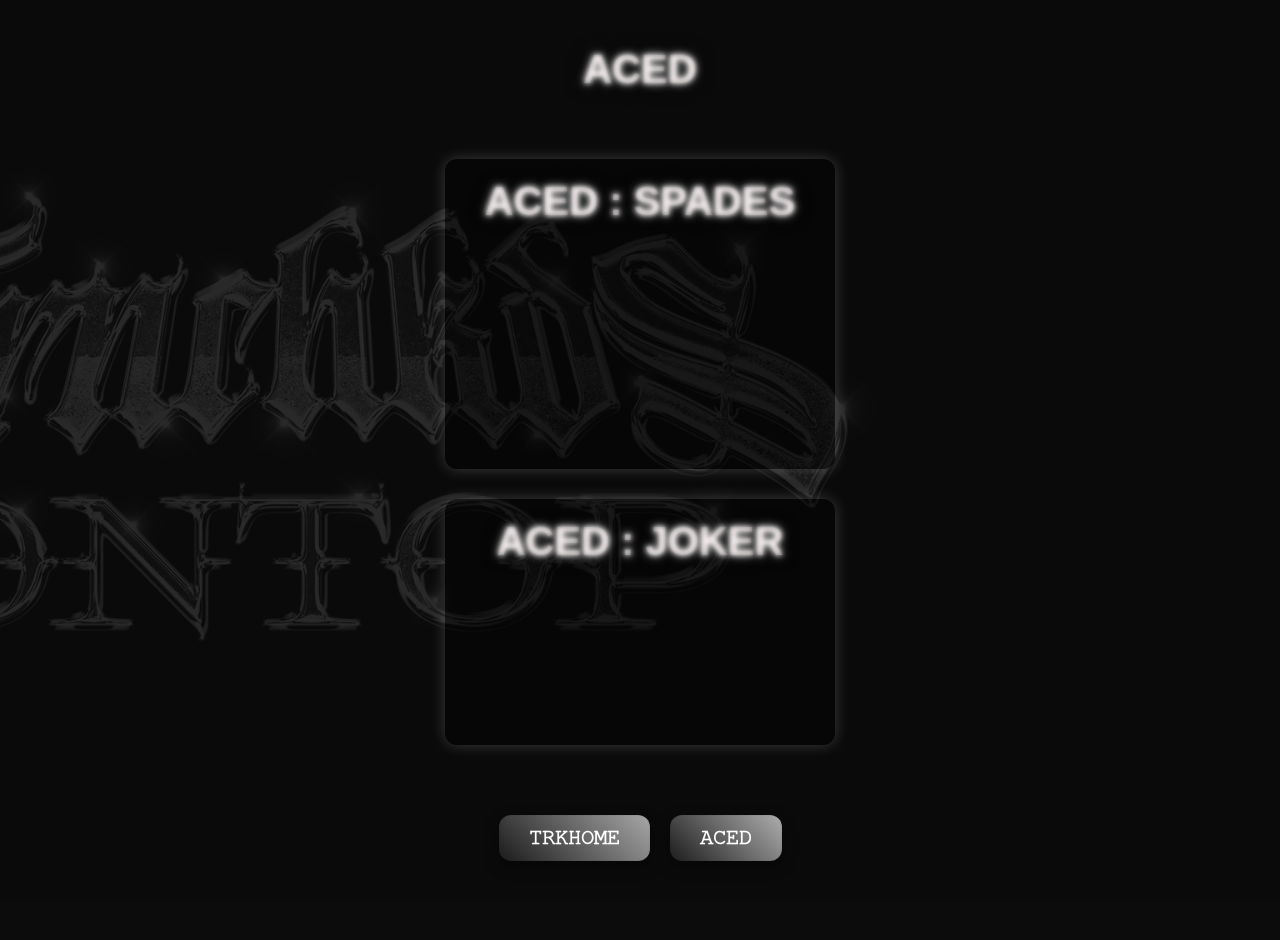
<file: fifth.html>
<!DOCTYPE html>
<html lang="en">
<head>
  <meta charset="UTF-8" />
  <meta name="viewport" content="width=device-width, initial-scale=1.0"/>
  <title>ACED</title>
  <link rel="icon" type="image/png" href="black.png" />
  <style>
    /* General Styling */
    body {
      background: #0c0c0c;
      font-family: 'Segoe UI', Tahoma, Geneva, Verdana, sans-serif;
      color: #dbdbdb;
      text-align: center;
      padding: 20px;
      margin: 0;
      min-height: 100vh;
      display: flex;
      flex-direction: column;
      align-items: center;
      overflow-x: hidden;
      position: relative;
    }

    /* Background Scroll Animation */
    @keyframes scrollBG {
      0% { transform: translateX(0%); }
      100% { transform: translateX(-66.66%); }
    }

    body::before {
      content: "";
      position: fixed;
      top: 0;
      left: 0;
      width: 300%;
      height: 100%;
      background-image: url('img/trnchkds9.png');
      background-size: contain;
      background-repeat: repeat-x;
      background-position: center;
      z-index: -1;
      animation: scrollBG 60s linear infinite;
      opacity: 0.12;
      pointer-events: none;
    }

    /* Chrome Text */
    @keyframes chromeAnimation {
      0% { background-position: 0% 50%; }
      50% { background-position: 100% 50%; }
      100% { background-position: 0% 50%; }
    }

    .chrome-text {
      font-size: 2.5em;
      font-weight: bold;
      background: linear-gradient(270deg, #fcfbfb, #444141, #535252);
      background-size: 600% 600%;
      -webkit-background-clip: text;
      background-clip: text;
      -webkit-text-fill-color: transparent;
      color: transparent;
      animation: chromeAnimation 4s ease infinite;
      text-shadow:
        0 0 5px #f8f0f0,
        0 0 10px #eeeeee,
        0 0 15px #030303,
        0 0 20px #080808;
    }

    /* Containers */
    .container {
      display: flex;
      justify-content: center;
      gap: 30px;
      flex-wrap: wrap;
      margin-top: 40px;
    }

    .sidebar {
      width: 100%;
      max-width: 350px;
      padding: 20px;
      background: rgba(0, 0, 0, 0.4);
      border-radius: 12px;
      box-shadow: 0 0 15px rgba(255, 255, 255, 0.2);
      max-height: 320px;
      overflow-y: auto;
      transition: transform 0.3s ease, box-shadow 0.3s ease;
    }

    .sidebar:hover {
      transform: translateY(-3px);
      box-shadow: 0 0 25px rgba(255, 255, 255, 0.4);
    }

    h2 {
      margin-top: 0;
      text-align: center;
    }

    ul {
      list-style: none;
      padding-left: 0;
      margin: 0;
    }

    /* List Items */
    @keyframes staggerFadeIn {
      from { opacity: 0; transform: translateY(10px); }
      to { opacity: 1; transform: translateY(0); }
    }

    li.chrome-text {
      font-size: 1.3em;
      font-weight: bold;
      list-style: none;
      background: linear-gradient(270deg, #fcfbfb, #444141, #535252);
      background-size: 600% 600%;
      -webkit-background-clip: text;
      background-clip: text;
      -webkit-text-fill-color: transparent;
      color: transparent;
      animation: chromeAnimation 4s ease infinite, staggerFadeIn 0.4s ease forwards;
      text-shadow:
        0 0 5px #f8f0f0,
        0 0 10px #eeeeee,
        0 0 15px #030303,
        0 0 20px #080808;
      margin: 8px 0;
      opacity: 0;
    }

    li.chrome-text:nth-child(1) { animation-delay: 0.1s, 0.1s; }
    li.chrome-text:nth-child(2) { animation-delay: 0.2s, 0.2s; }
    li.chrome-text:nth-child(3) { animation-delay: 0.3s, 0.3s; }
    li.chrome-text:nth-child(4) { animation-delay: 0.4s, 0.4s; }
    li.chrome-text:nth-child(5) { animation-delay: 0.5s, 0.5s; }
    li.chrome-text:nth-child(6) { animation-delay: 0.6s, 0.6s; }

    /* Scrollbar */
    .sidebar::-webkit-scrollbar {
      width: 6px;
    }

    .sidebar::-webkit-scrollbar-thumb {
      background-color: rgba(255, 255, 255, 0.3);
      border-radius: 3px;
    }

    /* Button */
    .btn-3d {
      margin-top: 30px;
      padding: 12px 30px;
      font-size: 1.2rem;
      font-weight: bold;
      background: #000000;
      color: #ffffff;
      border: none;
      border-radius: 12px;
      box-shadow:
        0 5px 15px rgba(0, 0, 0, 0.4),
        inset 0 -3px 5px rgba(27, 27, 27, 0.3);
      cursor: pointer;
      transition: all 0.3s ease;
      position: relative;
      z-index: 1;
      overflow: hidden;
    }

    .btn-3d::before {
      content: "";
      position: absolute;
      top: -3px;
      left: -3px;
      right: -3px;
      bottom: -3px;
      background: linear-gradient(45deg, #1d1d1d, #e6e6e6, #333, #ddd);
      background-size: 400%;
      z-index: -1;
      border-radius: 14px;
      filter: blur(2px);
      opacity: 0.8;
      animation: chromeAnimation 6s linear infinite;
    }

    .btn-3d:hover {
      background: linear-gradient(145deg, #020202, #000000);
      box-shadow:
        0 8px 20px rgba(8, 8, 8, 0.7),
        inset 0 3px 7px rgba(255, 253, 253, 0.6);
      transform: scale(1.05);
    }

    .btn-3d:active {
      transform: scale(0.95);
      box-shadow: inset 0 3px 7px rgba(0, 0, 0, 0.7);
    }

    /* Responsive */
    @media (max-width: 768px) {
      .container {
        flex-direction: column;
        align-items: center;
      }
    }
  </style>
</head>
<body>
  <h1 class="chrome-text">ACED</h1>

  <div class="container">
    <!-- SPADES Section -->
    <div class="sidebar">
      <h2 class="chrome-text">ACED : SPADES</h2>
      <ul>
        <li class="chrome-text">SSSPADES</li>
        <li class="chrome-text">JEDSPADES</li>
        <li class="chrome-text">ZACHSPADES</li>
        <li class="chrome-text">IVANSPADES</li>
        <li class="chrome-text">KAYESPADES</li>
        <li class="chrome-text">MEYUSPADES</li>
      </ul>
    </div>

    <!-- JOKER Section -->
    <div class="sidebar">
      <h2 class="chrome-text">ACED : JOKER</h2>
      <ul>
        <li class="chrome-text">KENJOKER</li>
        <li class="chrome-text">LIAMJOKER</li>
        <li class="chrome-text">SAIJOKER</li>
        <li class="chrome-text">AERJOKER</li>
      </ul>
    </div>
  </div>

  <!-- Buttons -->
  <div style="display: flex; justify-content: center; gap: 20px; margin-top: 40px;">
    <a href="index.html">
      <button class="btn-3d">𝚃𝚁𝙺𝙷𝙾𝙼𝙴</button>
    </a>
    <a href="fifth.html">
      <button class="btn-3d">𝙰𝙲𝙴𝙳</button>
    </a>
  </div>
</body>
</html>
</file>
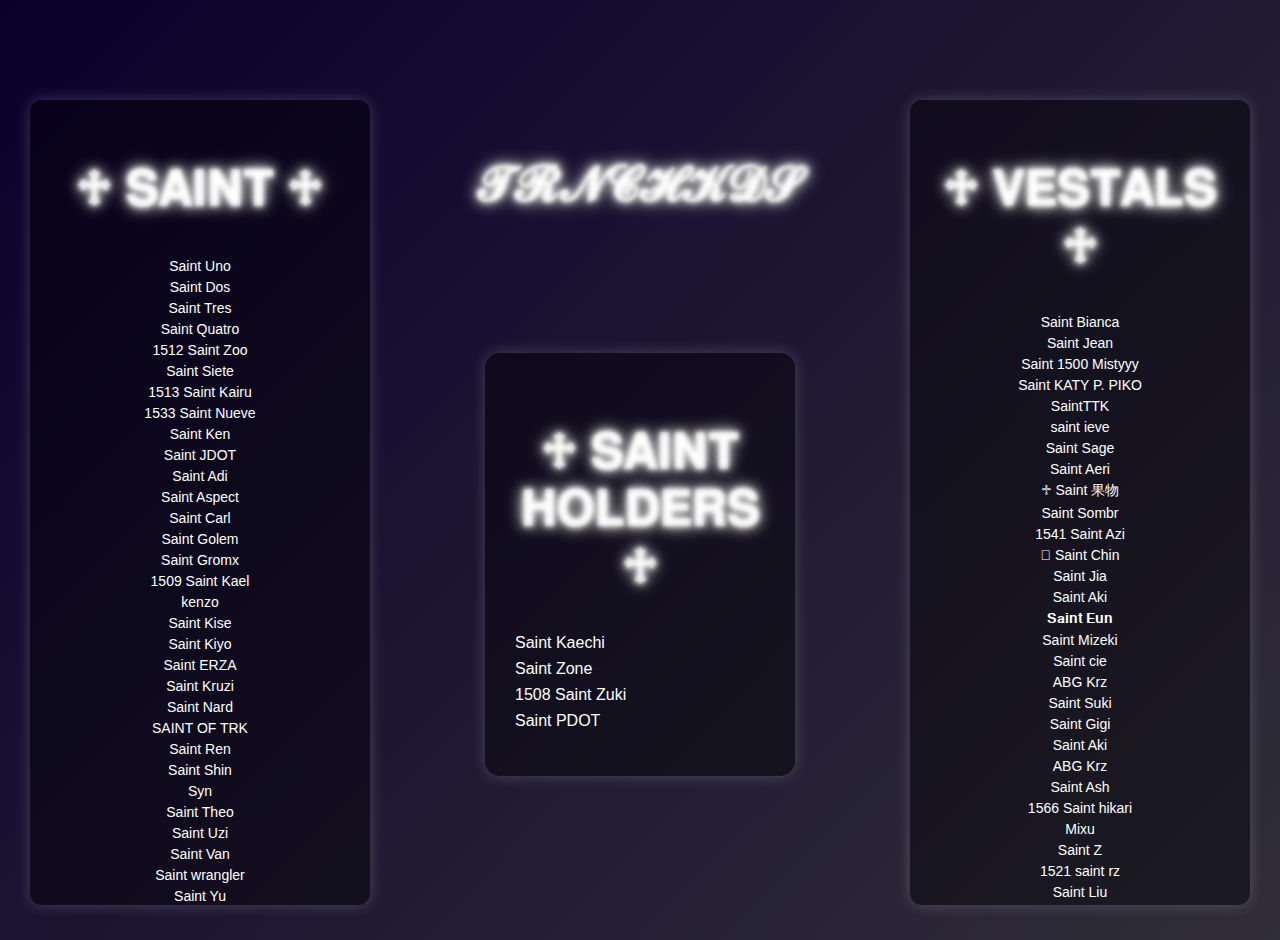
<file: secondpage.html>
<!DOCTYPE html>
<html lang="en">
<head>
  <meta charset="UTF-8" />
  <meta name="viewport" content="width=device-width, initial-scale=1.0"/>
  <title>Second Page - TRNCHKDS</title>
  <link rel="stylesheet" href="style.css">
  <style>
    /* Chrome text effect */
    .chrome-text {
      font-family: 'Segoe UI', Tahoma, Geneva, Verdana, sans-serif;
      font-weight: bold;
      color: #e0e0e0;
      text-shadow:
        0 0 5px #fff,
        0 0 10px #ccc,
        0 0 15px #aaa,
        0 0 20px #888;
    }

    /* Shared sidebar styles */
    .sidebar {
      position: absolute;
      top: 100px;
      width: 300px;
      max-height: 85vh;
      overflow-y: auto;
      background-color: rgba(0, 0, 0, 0.4);
      padding: 20px;
      border-radius: 12px;
      box-shadow: 0 0 15px rgba(255, 255, 255, 0.2);
      color: white;
      font-family: 'Segoe UI', sans-serif;
    }

    .sidebar ul {
      list-style: none;
      padding-left: 0;
      margin-top: 10px;
    }

    .sidebar li {
      margin-bottom: 5px;
      font-size: 14px;
    }

    /* Left and right positioning */
    .left-sidebar {
      left: 30px;
    }

    .right-sidebar {
      right: 30px;
    }

    /* Centered Saint Holders */
    .saint-section {
      max-width: 250px;
      margin: 120px auto 40px auto;
      background-color: rgba(0, 0, 0, 0.4);
      padding: 30px;
      border-radius: 15px;
      box-shadow: 0 0 15px rgba(255, 255, 255, 0.2);
      color: white;
      font-family: 'Segoe UI', sans-serif;
      text-align: center;
    }

    .saint-section ul {
      list-style: none;
      padding: 0;
      margin-top: 20px;
    }

    .saint-section li {
      margin-bottom: 8px;
      text-align: left;
    }

    /* Button */
    .btn-3d {
      margin-top: 20px;
      padding: 10px 20px;
      background-color: #111;
      color: white;
      border: none;
      border-radius: 10px;
      box-shadow: 3px 3px 6px #000;
      cursor: pointer;
      transition: transform 0.1s ease;
    }

    .btn-3d:hover {
      transform: translateY(-2px);
    }
  </style>
</head>
<body>

  <h1 class="chrome-text" style="text-align:center;">𝓣𝓡𝓝𝓒𝓗𝓚𝓓𝓢</h1>

  <!-- LEFT SIDEBAR: SAINT LIST -->
  <div class="sidebar left-sidebar">
    <h2 class="chrome-text">♱ 𝐒𝐀𝐈𝐍𝐓 ♱</h2>
    <ul>
      <li>Saint Uno</li>
      <li>Saint Dos</li>
      <li>Saint Tres</li>
      <li>Saint Quatro</li>
      <li>1512 Saint Zoo</li>
      <li>Saint Siete</li>
      <li>1513 Saint Kairu</li>
      <li>1533 Saint Nueve</li>
      <li>Saint Ken</li>
      <li>Saint JDOT</li>
      <li>Saint Adi</li>
      <li>Saint Aspect</li>
      <li>Saint Carl</li>
      <li>Saint Golem</li>
      <li>Saint Gromx</li>
      <li>1509 Saint Kael</li>
      <li>kenzo</li>
      <li>Saint Kise</li>
      <li>Saint Kiyo</li>
      <li>Saint ERZA</li>
      <li>Saint Kruzi</li>
      <li>Saint Nard</li>
      <li>SAINT OF TRK</li>
      <li>Saint Ren</li>
      <li>Saint Shin</li>
      <li>Syn</li>
      <li>Saint Theo</li>
      <li>Saint Uzi</li>
      <li>Saint Van</li>
      <li>Saint wrangler</li>
      <li>Saint Yu</li>
      <li>Saint Yuri</li>
      <li>Saint pweow</li>
      <li>SAINT RENEEE</li>
      <li>Saint Kench</li>
      <li>Saint Cozy</li>
      <li>Saintcow</li>
      <li>Saint Shínro</li>
      <li>saint Trap</li>
      <li>Saint Kenneth</li>
      <li>Saint Ade</li>
      <li>Saint Cozy</li>
      <li>Saint D4athhitta</li>
      <li>Saint 1511 Laurent</li>
      <li>1548 Saint Ryū</li>
      <li>Saint Kleb</li>
      <li>𖤝 Saint Shi</li>
      <li>Saint zak</li>
      <li>Saint Kuro</li>
      <li>Saint Jzz</li>
      <li>Saint Enri</li>
      <li>SAINT HAZE</li>
      <li>Saint Leru</li>
      <li>saint dwight</li>
      <li>Saint C</li>
      <li>𖤝 Saint wapols</li>
      <li>𖤝 Saint sential</li>
      <li>Saint Wertzsco</li>
      <li>Saint Kayyy</li>
      <li>Saint kio</li>
      <li>Saint Aki</li>
      <li>1524 Saint Nicolaze</li>
      <li>Saint Kei</li>
      <li>Ω Saint Fass</li>
      <li>Saint Gabolds</li>
      <li>Saint Taiz</li>
      <li>Saint Aiden</li>
      <li>Saint 12130</li>
      <li>Saint Hex</li>
      <li>Saint Russ</li>
      <li>Saint Tris</li>
      <li>Saint Rain</li>
      <li>Kuina</li>
      <li>1538 SAINT PROBINSYANO</li>
      <li>Saint kyo</li>
      <li>Saint Ponyo</li>
      <li>Saint Jordan</li>
      <li>1560 Saint PENI</li>
      <li>Saint Yosi</li>
      <li>Saint r1tzz</li>
      <li>Saint Gi</li>
      <li>Saint Euro</li>
      <li>Saint Sev</li>
      <li>Saint Seroquel</li>
      <li>Saint CK</li>
      <li>Saint Matthew</li>
      <li>Saint Upin</li>
      <li>Saint Xted</li>
      <li>Saint flame</li>
      <li>Saint Kielzy</li>
      <li>Saint Cuervo</li>
      <li>Saint Suffer</li>
      <li>1532 Saint Roze</li>
      <li>Saint Vain</li>
      <li>Saint Bed</li>
      <li>Saint Kry</li>
      <li>Saint Avihs</li>
      <li>Saint W1</li>
      <li>Saint EXCE</li>
      <li>Saint Cleo</li>
      <li>Saint Eser</li>
      <li>Saint Vox</li>
      <li>Saint Kei</li>
      <li>Saint Izian</li>
      <li>Saint Ymer</li>
      <li>Saint Dumudugo</li>
      <li>Saint Yael</li>
      <li>Saint Uno</li>
      <li>Saint Grey</li>
      <li>Saint Johnny</li>
      <li>Saint YG Mizael</li>
      <li>Saint Rui</li>
    </ul>
  </div>

  <!-- CENTER: SAINT HOLDERS -->
  <div class="saint-section">
    <h2 class="chrome-text">♱ 𝐒𝐀𝐈𝐍𝐓 𝐇𝐎𝐋𝐃𝐄𝐑𝐒 ♱</h2>
    <ul>
      <li>Saint Kaechi</li>
      <li>Saint Zone</li>
      <li>1508 Saint Zuki</li>
      <li>Saint PDOT</li>
    </ul>
  </div>

  <!-- RIGHT SIDEBAR: VESTALS -->
  <div class="sidebar right-sidebar">
    <h2 class="chrome-text">♱ 𝐕𝐄𝐒𝐓𝐀𝐋𝐒 ♱</h2>
    <ul>
      <li>Saint Bianca</li>
      <li>Saint Jean</li>
      <li>Saint 1500 Mistyyy</li>
      <li>Saint KATY P. PIKO</li>
      <li>SaintTTK</li>
      <li>saint ieve</li>
      <li>Saint Sage</li>
      <li>Saint Aeri</li>
      <li>♱ Saint 果物</li>
      <li>Saint Sombr</li>
      <li>1541 Saint Azi</li>
      <li>𖤝 Saint Chin</li>
      <li>Saint Jia</li>
      <li>Saint Aki</li>
      <li>𝐒𝐚𝐢𝐧𝐭 𝐄𝐮𝐧</li>
      <li>Saint Mizeki</li>
      <li>Saint cie</li>
      <li>ABG Krz</li>
      <li>Saint Suki</li>
      <li>Saint Gigi</li>
      <li>Saint Aki</li>
      <li>ABG Krz</li>
      <li>Saint Ash</li>
      <li>1566 Saint hikari</li>
      <li>Mixu</li>
      <li>Saint Z</li>
      <li>1521 saint rz</li>
      <li>Saint Liu</li>
      <li>saint abg liza soberano</li>
      <li>Saint Marga</li>
      <li>Saint Akira</li>
      <li>1571 saint nic</li>
    </ul>

    <!-- BACK TO HOME BUTTON -->
    <a href="index.html">
      <button class="btn-3d">⬅ Back to Home</button>
    </a>
  </div>

</body>
</html>
</file>
<file: style.css>
/* style.css */

body {
    /* Background gradient colors and animation */
    background: linear-gradient(-45deg, #0c0c0c, #0c0c0c, #3d3d3d, #0a002c);
    background-size: 400% 400%;
    animation: gradientShift 15s ease infinite;

    /* Basic styles */
    font-family: 'Segoe UI', Tahoma, Geneva, Verdana, sans-serif;
    color: #dbdbdb;
    text-align: center;
    padding: 20px;
    margin: 0;
    min-height: 100vh;
    display: flex;
    flex-direction: column;
    justify-content: center;
    align-items: center;
}

/* Animate background gradient */
@keyframes gradientShift {
    0% {
        background-position: 0% 50%;
    }
    50% {
        background-position: 100% 50%;
    }
    100% {
        background-position: 0% 50%;
    }
}

h1 {
    font-size: 4em;
    text-shadow: 2px 2px 5px rgba(97, 98, 104, 0.3);
    margin-bottom: 20px;
}

p {
    font-size: 1.5em;
    max-width: 800px;
    margin-top: 0;
}

.image-row {
    display: flex;
    gap: 10px; /* spacing between images */
}

/* Chrome animated text effect */
.chrome-text {
    font-size: 3em;
    font-weight: bold;
    background: linear-gradient(270deg, #fcfbfb, #444141, #535252);
    background-size: 600% 600%;
    -webkit-background-clip: text;
    background-clip: text; /* unprefixed */
    -webkit-text-fill-color: transparent;
    color: transparent; /* unprefixed fallback */
    animation: chromeAnimation 4s ease infinite;
}

@keyframes chromeAnimation {
    0% {
        background-position: 0% 50%;
    }
    50% {
        background-position: 100% 50%;
    }
    100% {
        background-position: 0% 50%;
    }
}


.btn-3d {
    padding: 15px 40px;
    font-size: 1.5rem;
    font-weight: bold;
    color: #fff;
    background: linear-gradient(145deg, #000000, #000000);
    border: none;
    border-radius: 12px;
    box-shadow:
        0 5px 15px rgba(0, 0, 0, 0.4),
        inset 0 -3px 5px rgba(255, 255, 255, 0.3);
    cursor: pointer;
    transition: all 0.3s ease;
    transform-style: preserve-3d;
    margin-top: 30px;
}

.btn-3d:hover {
    background: linear-gradient(145deg, #020202, #000000);
    box-shadow:
        0 8px 20px rgba(8, 8, 8, 0.7),
        inset 0 3px 7px rgba(255, 253, 253, 0.6);
    transform: translateZ(10px) scale(1.05);
}

.btn-3d:active {
    transform: translateZ(2px) scale(0.95);
    box-shadow: inset 0 3px 7px rgba(0, 0, 0, 0.7);
}
</file>
